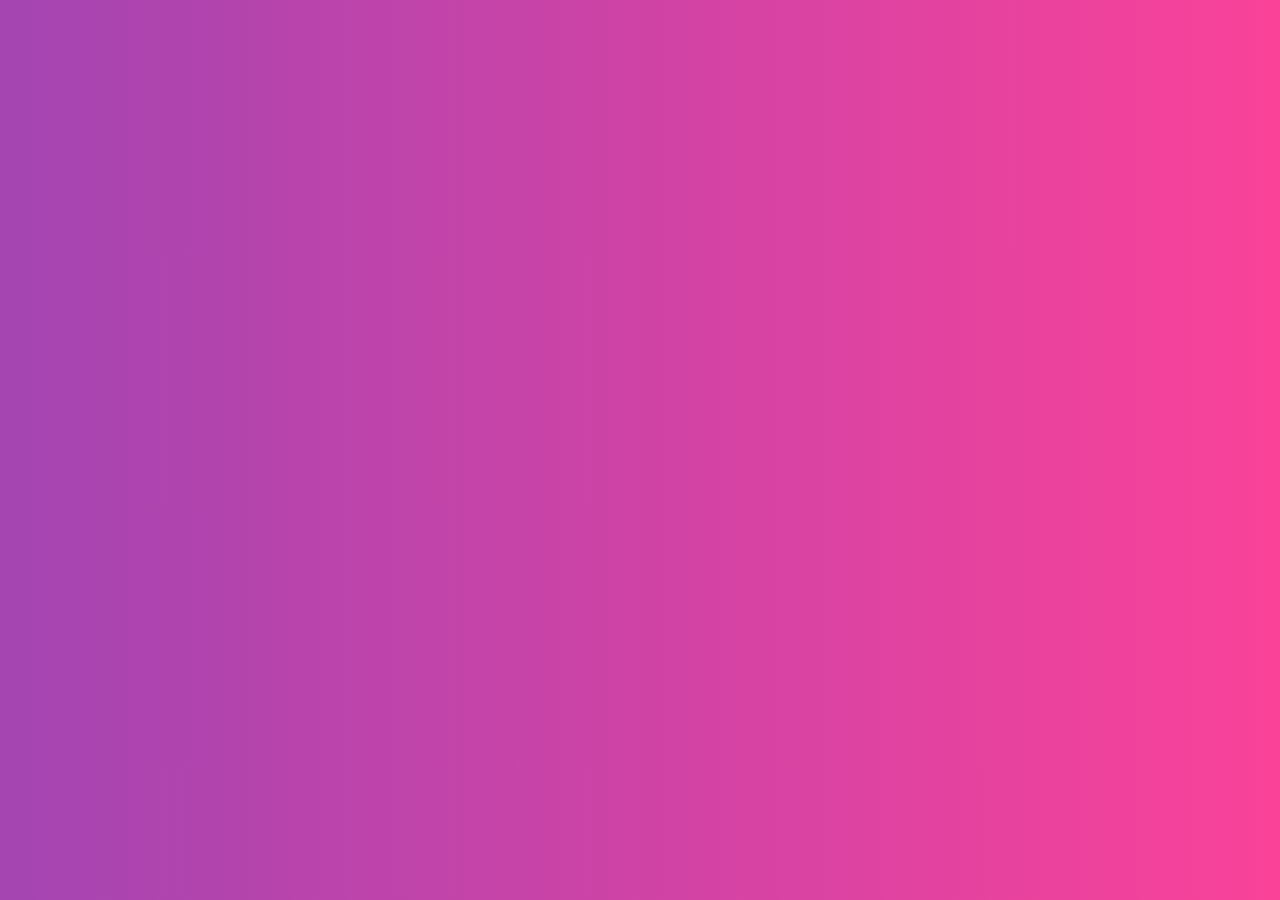
<file: src/main/resources/templates/login.html>
<!DOCTYPE html>
<html lang="en" dir="ltr">
<head>
    <meta charset="utf-8">
    <title>collectionApp</title>
    <link rel="stylesheet" type="text/css" href="../static/css/navbar.css" th:href="@{/css/navbar.css}">
    <link rel="stylesheet" type="text/css" href="../static/css/style.css" th:href="@{/css/style.css}">
    <link th:href="@{/css/navbar.css}" type="text/css">
    <link th:href="@{/css/style.css}" type="text/css">
    <meta name="viewport" content="width=device-width, initial-scale=1.0">
    <meta charset="utf-8">
    <meta name="viewport" content="width=device-width, initial-scale=1, shrink-to-fit=no">
    <title>task4</title>
    <link href='https://css.gg/lock-unlock.css' rel='stylesheet'>
    <link rel="stylesheet" href="https://fonts.googleapis.com/css?family=Roboto|Varela+Round">
    <link rel="stylesheet" href="https://stackpath.bootstrapcdn.com/bootstrap/4.5.0/css/bootstrap.min.css">
    <link rel="stylesheet" href="https://fonts.googleapis.com/icon?family=Material+Icons">
    <link rel="stylesheet" href="https://maxcdn.bootstrapcdn.com/font-awesome/4.7.0/css/font-awesome.min.css">
    <script src="https://code.jquery.com/jquery-3.5.1.min.js"></script>
    <script src="https://cdn.jsdelivr.net/npm/popper.js@1.16.0/dist/umd/popper.min.js"></script>
    <script src="https://stackpath.bootstrapcdn.com/bootstrap/4.5.0/js/bootstrap.min.js"></script>
</head>
<body>
<div th:insert="navbar :: navbar">  </div>
<div class="wrapper" style = "position:relative; left:900px; top:120px">
    <div class="title-text">
        <div class="title login"
            th:text="#{login}">
        </div>
        <div class="title signup"
            th:text="#{registration}">
        </div>
    </div>
    <div class="form-container">
        <div class="slide-controls">
            <input type="radio" name="slide" id="login" checked>
            <input type="radio" name="slide" id="signup">
            <label for="login" class="slide login" th:text="#{login}"></label>
            <label for="signup" class="slide signup"th:text="#{registration}"></label>
            <div class="slider-tab"></div>
        </div>
        <div class="form-inner">
            <form class="login" method="post" th:action="@{/login}">
                <div class="field">
                    <input type="username" id="username" name="username" class="form-control" placeholder="username" required autofocus>
                </div>
                <div class="field">
                    <input type="password" id="password" name="password" class="form-control" placeholder="Password" required>
                </div>
                <div class="field btn">
                    <div class="btn-layer"></div>
                    <input type="submit" th:value="#{log}">
                </div>
                <div th:if="${param.error}">
                    <div class="alert alert-danger">Authentication error!</div>
                </div>

                <div th:if="${param.logout}">
                    <div class="alert alert-danger">You have been logged out!</div>
                </div>
                <div class="signup-link">
                     <a href="/registration" th:text="#{registration}"></a>
                </div>
            </form>
            <form class="signup" th:action="@{/registration}" method="post">
                <div class="field">
                    <input type="email" id="email" name="email" class="form-control" placeholder="Email" required autofocus>
                </div>
                <div class="field">
                    <input type="password" id="password" name="password" class="form-control" placeholder="Password" required>
                </div>
                <div class="field">
                    <input type="text" id="username" name="username" class="form-control" placeholder="Username" required>
                </div>
                <div class="field btn">
                    <div class="btn-layer"></div>
                    <input type="hidden" name="_csrf" th:value="${_csrf.token}" />
                    <input type="submit" th:value="#{signup}">
                </div>

            </form>
        </div>
    </div>
</div>
<script>
    const loginText = document.querySelector(".title-text .login");
    const loginForm = document.querySelector("form.login");
    const loginBtn = document.querySelector("label.login");
    const signupBtn = document.querySelector("label.signup");
    const signupLink = document.querySelector("form .signup-link a");
    signupBtn.onclick = (()=>{
        loginForm.style.marginLeft = "-50%";
        loginText.style.marginLeft = "-50%";
    });
    loginBtn.onclick = (()=>{
        loginForm.style.marginLeft = "0%";
        loginText.style.marginLeft = "0%";
    });
    signupLink.onclick = (()=>{
        signupBtn.click();
        return false;
    });
</script>
</body>
</html>
</file>
